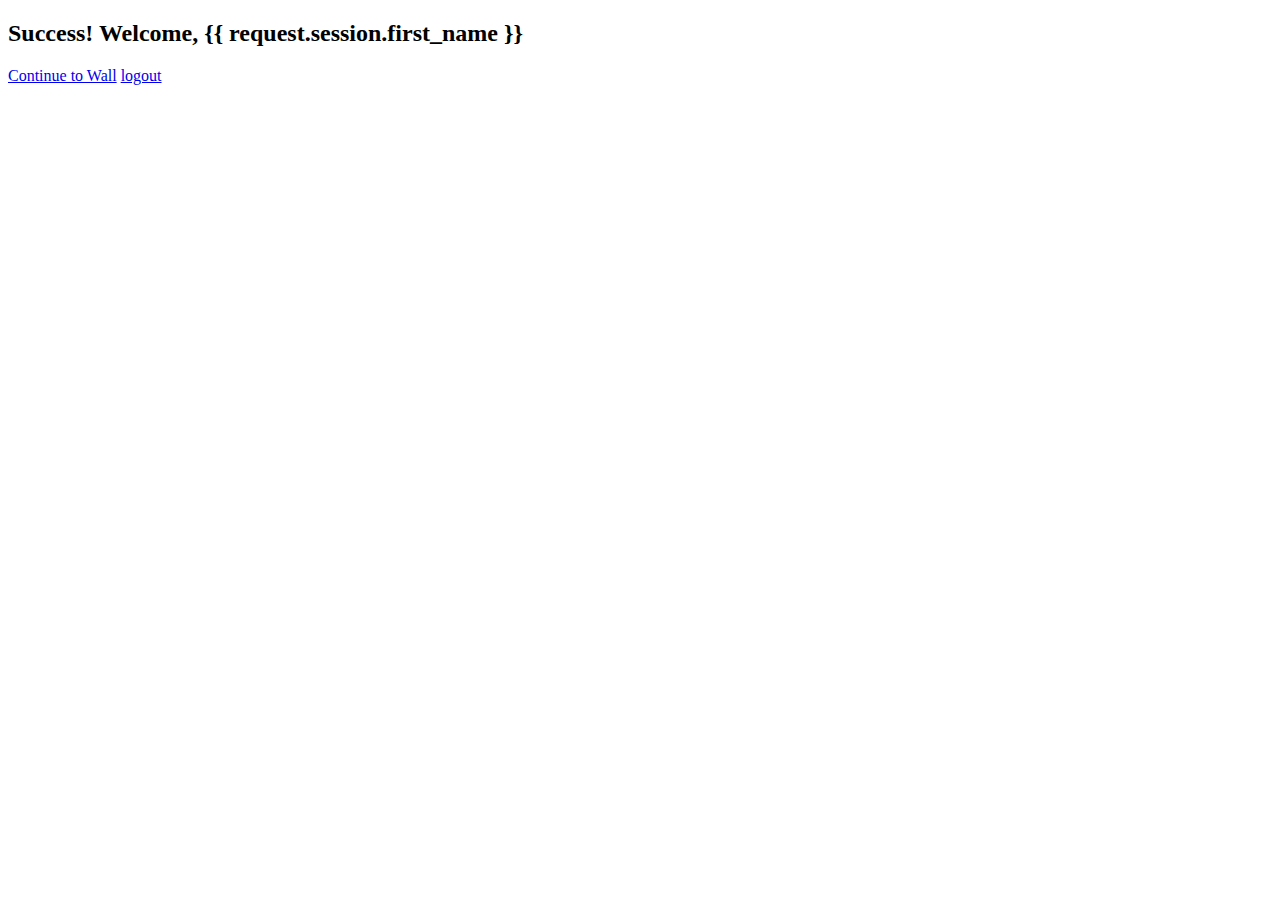
<file: login_app/templates/success.html>
<!DOCTYPE html>
<html lang="en">
<head>
    <meta charset="UTF-8">
    <meta name="viewport" content="width=device-width, initial-scale=1.0">
    <title>Welcome</title>
</head>
<body>
    <h2>Success! Welcome, {{ request.session.first_name }}</h2>
    <a href="/wall">Continue to Wall</a> <a href="/logout">logout</a>
</body>
</html>
</file>
